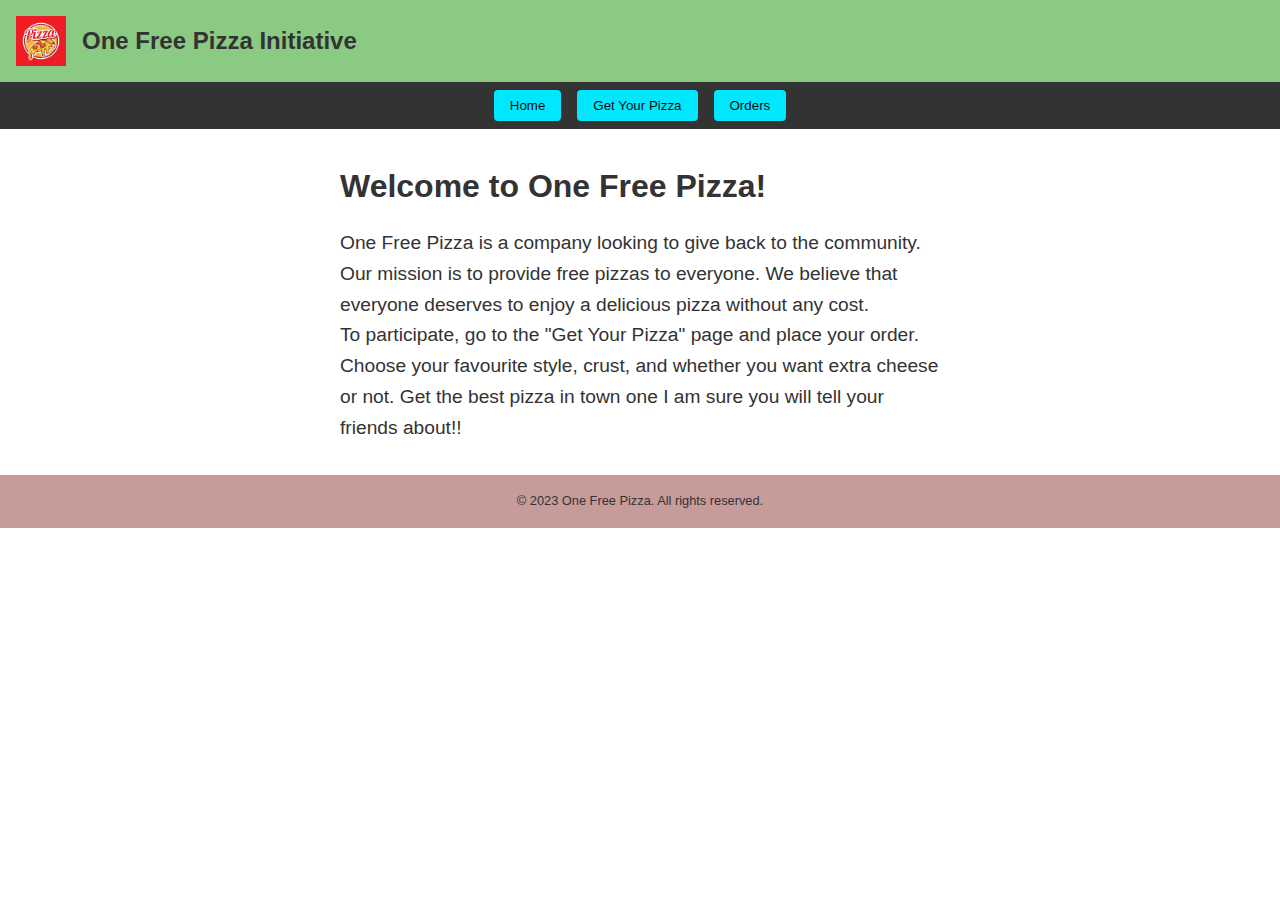
<file: index.html>
<!DOCTYPE html>
<html lang="en">

<head>
  <meta charset="UTF-8">
  <meta name="viewport" content="width=device-width, initial-scale=1.0">
  <title>One Free Pizza - Home</title>
  <link rel="stylesheet" href="styles.css">
</head>

<body>

  <header>
    <img src="pizza-logo-design_9845-319.avif" alt="One Free Pizza Logo">
    <h1>One Free Pizza Initiative</h1>
  </header>

  
  <nav>
    <button id="home-page-button">Home</button>
    <button id="get-your-pizza-page-button">Get Your Pizza</button>
    <button id="orders-page-button">Orders</button>
  </nav>

  <main>
    <div class="container">
        <h2>Welcome to One Free Pizza!</h2>
        <p>
            One Free Pizza is a company looking to give back to the community. Our mission is to provide free pizzas to 
            everyone. We believe that everyone deserves to enjoy a delicious pizza without any cost.
        </p>
        <p>
            To participate, go to the "Get Your Pizza" page and place your order. Choose your favourite style, crust, and
            whether you want extra cheese or not. Get the best pizza in town one I am sure you will tell your friends about!!
        </p>
    </div>
    
</main>

 
  <footer>
    <p>&copy; 2023 One Free Pizza. All rights reserved.</p>
  </footer>

  <script src="app.js"></script>
</body>

</html>
</file>
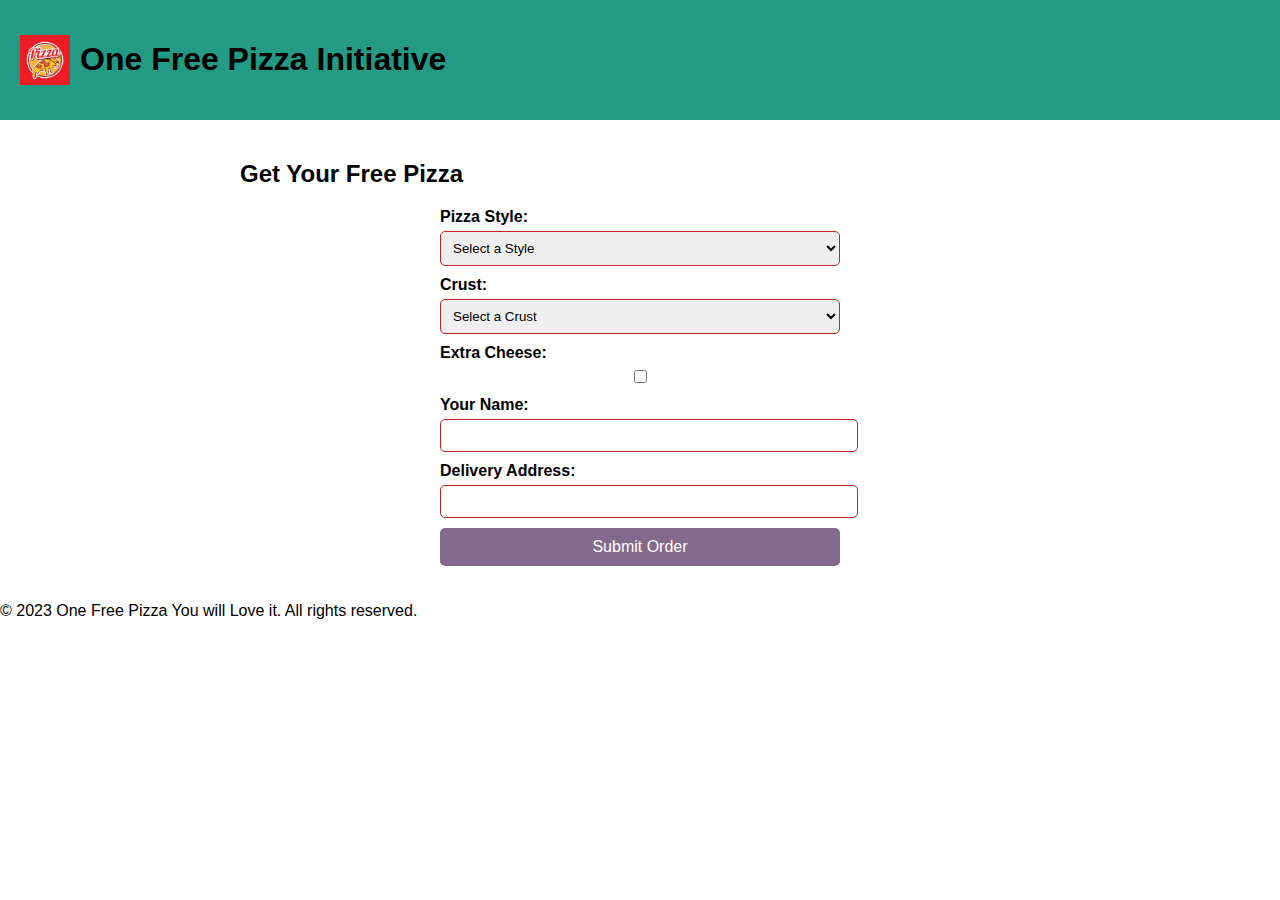
<file: get_your_pizza.html>
<!DOCTYPE html>
<html lang="en">

<head>
  <meta charset="UTF-8">
  <meta name="viewport" content="width=device-width, initial-scale=1.0">
  <title>One Free Pizza - Get Your Pizza</title>
  <link rel="stylesheet" href="styles2.css">
</head>

<body>
  
  <header>
    <img src="pizza-logo-design_9845-319.avif" alt="One Free Pizza Logo">
    <h1>One Free Pizza Initiative</h1>
  </header>

  
  <main>
    <div class="container">
      <h2>Get Your Free Pizza</h2>
      <form id="pizza-order-form">
        <div class="form-group">
          <label for="style">Pizza Style:</label>
          <select id="style" name="style" required>
            <option value="">Select a Style</option>
            <option value="Hawaiian">Hawaiian</option>
            <option value="Pepperoni">Pepperoni</option>
            <option value="Canadian">Canadian</option>
            <option value="Supreme">Supreme</option>
            <option value="Cheese">Cheese</option>
            <option value="Margherita">Margherita</option>
          </select>
        </div>
        <div class="form-group">
          <label for="crust">Crust:</label>
          <select id="crust" name="crust" required>
            <option value="">Select a Crust</option>
            <option value="Original Crust">Original Crust</option>
            <option value="Thin Crust">Thin Crust</option>
            <option value="Gluten-Free Crust">Gluten-Free Crust</option>
          </select>
        </div>
        <div class="form-group">
          <label for="extra-cheese">Extra Cheese:</label>
          <input type="checkbox" id="extra-cheese" name="extra-cheese">
        </div>
        <div class="form-group">
          <label for="name">Your Name:</label>
          <input type="text" id="name" name="name" required>
        </div>
        <div class="form-group">
          <label for="address">Delivery Address:</label>
          <input type="text" id="address" name="address" required>
        </div>
        <button type="submit">Submit Order</button>
      </form>
    </div>
  </main>

 
  <footer>
    <p>&copy; 2023 One Free Pizza You will Love it. All rights reserved.</p>
  </footer>

  <script src="app.js"></script>
</body>

</html>
</file>
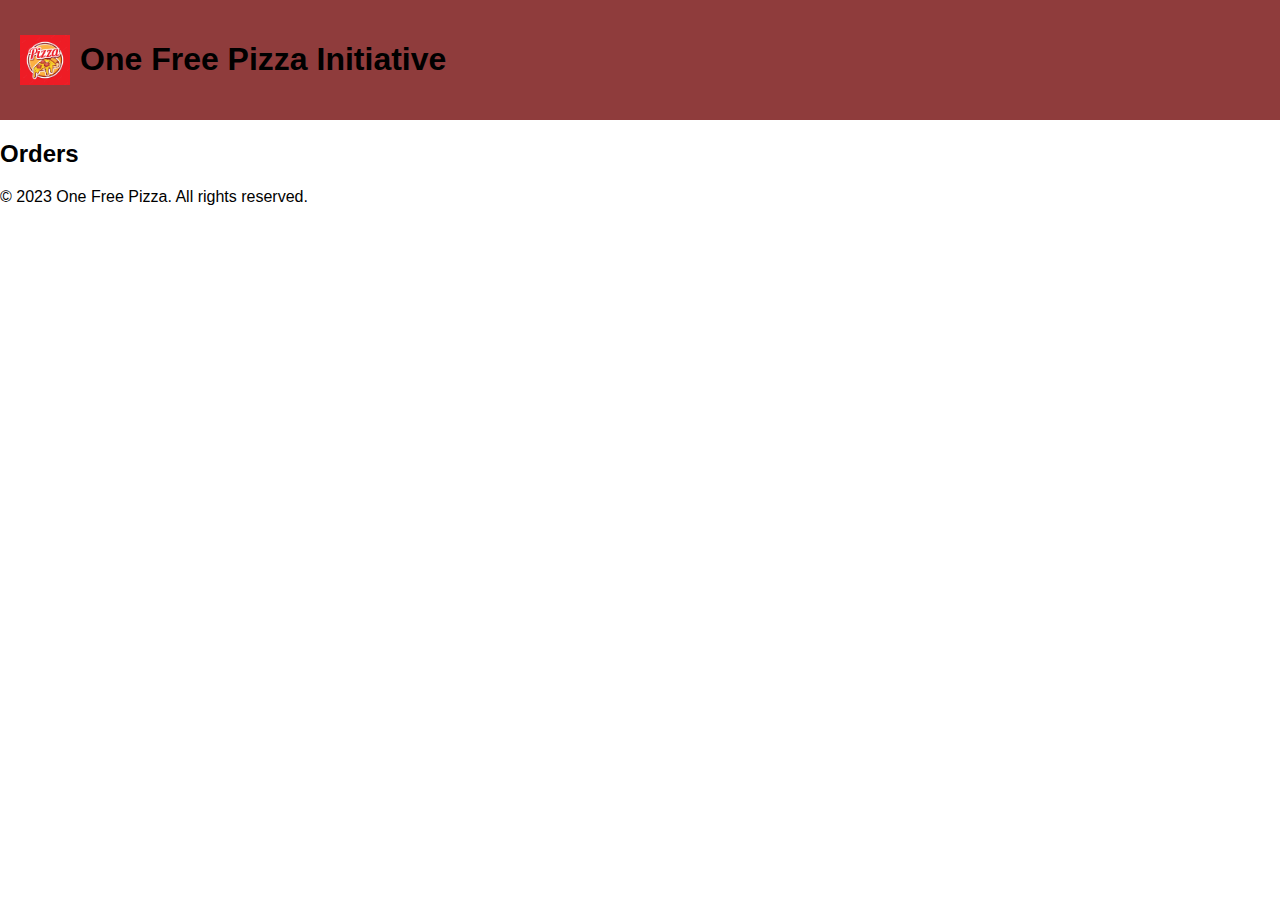
<file: orders.html>
<!DOCTYPE html>
<html lang="en">

<head>
  <meta charset="UTF-8">
  <meta name="viewport" content="width=device-width, initial-scale=1.0">
  <title>One Free Pizza - Orders</title>
  <link rel="stylesheet" href="styles3.css">
</head>

<body>

  <header>
    <img src="pizza-logo-design_9845-319.avif" alt="One Free Pizza Logo">
    <h1>One Free Pizza Initiative</h1>
  </header>


  <main>
    <div class="container">
      <h2>Orders</h2>
      <div id="orders-container">
        
      </div>
    </div>
  </main>


  <footer>
    <p>&copy; 2023 One Free Pizza. All rights reserved.</p>
  </footer>

  <script src="app.js"></script>
</body>

</html>
</file>
<file: styles.css>
body, h1, h2, h3, p, ul, li, img {
    margin: 0;
    padding: 0;
    box-sizing: border-box;
  }
  
  body {
    font-family: Arial, sans-serif;
    line-height: 1.6;
    color: #333;
  }
  
  header {
    background-color: #8aca83;
    padding: 1rem;
    display: flex;
    align-items: center;
  }
  
  header img {
    width: 50px;
    height: 50px;
    margin-right: 1rem;
  }
  
  header h1 {
    font-size: 1.5rem;
  }
  
  nav {
    background-color: #333;
    padding: 0.5rem;
    display: flex;
    justify-content: center;
  }
  
  nav button {
    padding: 0.5rem 1rem;
    margin: 0 0.5rem;
    color: #090b0a;
    background-color: #00e7ff;
    border: none;
    border-radius: 4px;
    cursor: pointer;
    transition: background-color 0.3s ease;
  }
  
  nav button:hover {
    background-color: #101a25;
  }
  
  main {
    padding: 2rem;
  }
  
  .container {
    max-width: 600px;
    margin: 0 auto;
  }
  
  footer {
    background-color: #c89b9b;
    padding: 1rem;
    text-align: center;
    font-size: 0.8rem;
  }
  
  /* Additional styles for the Home page */
  .container h2 {
    font-size: 2rem;
    margin-bottom: 1rem;
  }
  
  .container p {
    font-size: 1.2rem;
  }
  
  
  .welcome-section {
    background-color: #f2f2f2;
    padding: 2rem;
    text-align: center;
  }
  
  .welcome-section h2 {
    font-size: 2.5rem;
    color: #007bff;
    margin-bottom: 1rem;
  }
  

  nav button {
    margin: 0 0.5rem;
  }
  

  @media screen and (max-width: 768px) {
    header {
      flex-direction: column;
      align-items: center;
      padding: 1rem 0;
    }
  
    header img {
      margin-right: 0;
      margin-bottom: 1rem;
    }
  
    nav {
      flex-direction: column;
    }
  
    nav button {
      margin: 0.5rem 0;
    }
  }
</file>
<file: styles2.css>
body {
    font-family: Arial, sans-serif;
    margin: 0;
    padding: 0;
  }
  

  header {
    background-color: #239a84;
    padding: 20px;
    display: flex;
    align-items: center;
  }
  
  header img {
    height: 50px;
    margin-right: 10px;
    cursor: pointer;
  }
  
  /
  header img:hover {
    transform: scale(1.05);
  }
  

  main {
    padding: 20px;
  }
  
  .container {
    max-width: 800px;
    margin: 0 auto;
  }
  

  form {
    display: grid;
    gap: 10px;
    max-width: 400px;
    margin: 0 auto;
  }
  
  .form-group {
    display: grid;
    gap: 5px;
  }
  
  label {
    font-weight: bold;
  }
  
  input[type="text"],
  select {
    width: 100%;
    padding: 8px;
    border: 1px solid #c62222;
    border-radius: 5px;
    transition: border-color 0.3s ease; 
  }
  
  input[type="text"]:focus,
  select:focus {
    border-color: #a7628e; 
  }
  
  button[type="submit"] {
    background-color: #83698c;
    color: white;
    border: none;
    padding: 10px 20px;
    text-align: center;
    text-decoration: none;
    display: inline-block;
    font-size: 16px;
    border-radius: 5px;
    cursor: pointer;
    transition: background-color 0.3s ease; 
  }
  
  button[type="submit"]:hover {
    background-color: #45a049; 
  
  /
  footer {
    background-color: #895353;
    text-align: center;
    padding: 10px;
    position: fixed; 
    left: 0;
    right: 0;
    bottom: 0;
  }
</file>
<file: styles3.css>
/* Global styles */
body {
    font-family: Arial, sans-serif;
    margin: 0;
    padding: 0;
  }
  

  header {
    background-color: #8f3c3c;
    padding: 20px;
    display: flex;
    align-items: center;
  }
  
  header img {
    height: 50px;
    margin-right: 10px;
    cursor: pointer;
    transition: transform 0.3s ease; 
  
  
  header img:hover {
    transform: scale(1.1);
  }
  

  main {
    padding: 20px;
  }
  
  .container {
    max-width: 800px;
    margin: 0 auto;
  }
  
  
  .order {
    border: 1px solid #ccc;
    border-radius: 5px;
    padding: 10px;
    margin-bottom: 10px;
    transition: box-shadow 0.3s ease; 
  }
  
 
  .order:hover {
    box-shadow: 0 4px 8px rgba(0, 0, 0, 0.1);
  }
  
  .order h3 {
    margin: 0;
    padding-bottom: 5px;
  }
  
  .order p {
    margin: 0;
  }
  
  .order button {
    background-color: #f44336;
    color: white;
    border: none;
    padding: 5px 10px;
    font-size: 14px;
    border-radius: 5px;
    cursor: pointer;
    float: right;
    transition: background-color 0.3s ease; /* Add a transition effect to the button background color */
  }
  
  
  .order button:hover {
    background-color: #e53935;
  }
  
  /* Footer styles */
  footer {
    background-color: #f9f9f9;
    text-align: center;
    padding: 10px;
    position: fixed; 
    left: 0;
    right: 0;
    bottom: 0;
  }
</file>
